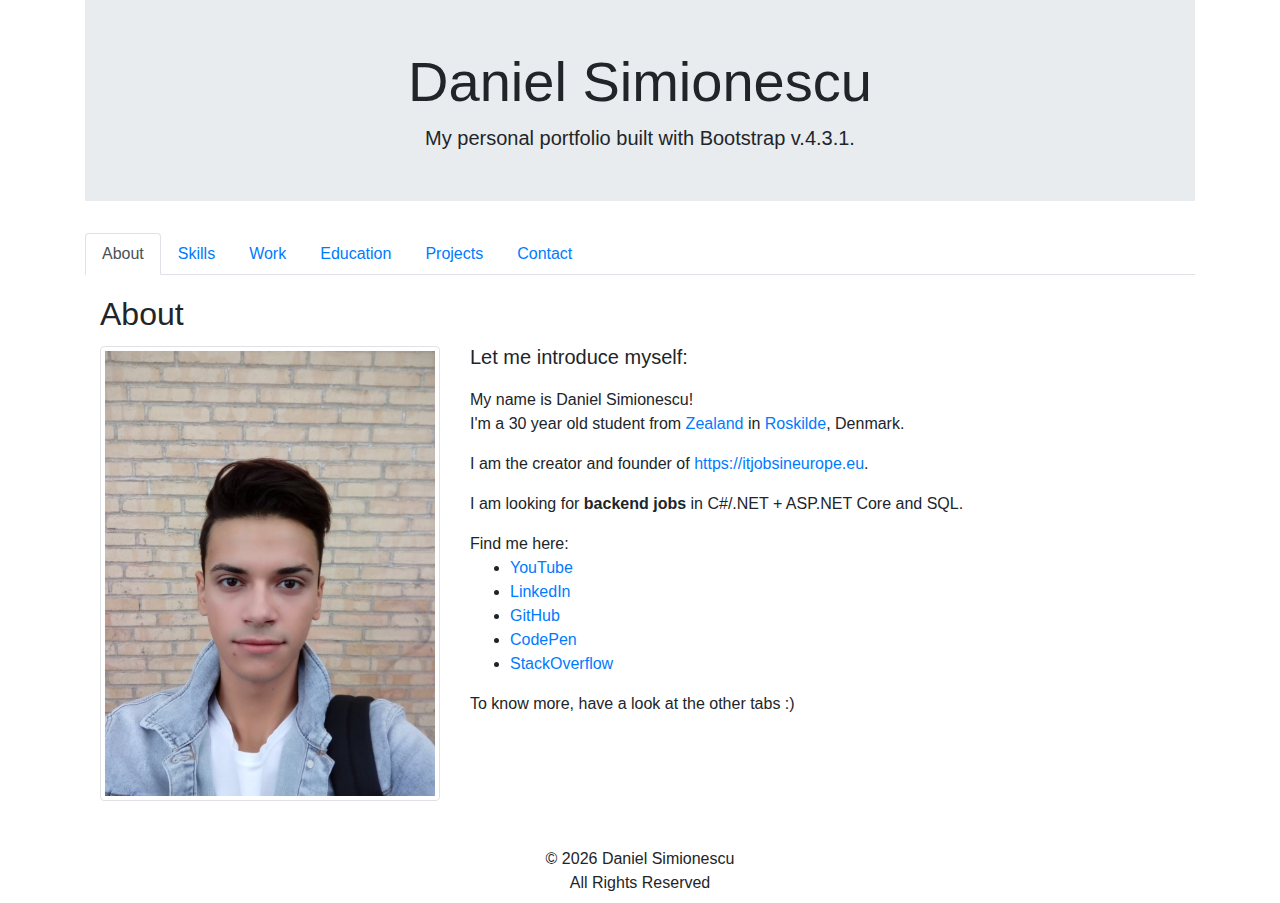
<file: index.html>
<!DOCTYPE html>
<html lang="en">
<head>
    <meta charset="UTF-8">
    <meta name="viewport" content="width=device-width, initial-scale=1.0">
    <meta http-equiv="X-UA-Compatible" content="ie=edge">
    <link rel="stylesheet" href="https://stackpath.bootstrapcdn.com/bootstrap/4.3.1/css/bootstrap.min.css" integrity="sha384-ggOyR0iXCbMQv3Xipma34MD+dH/1fQ784/j6cY/iJTQUOhcWr7x9JvoRxT2MZw1T" crossorigin="anonymous">
    <link rel="stylesheet" href="common.css">
    <title>Daniel Simionescu | Portfolio</title>
</head>
<body>
    <div class="container">
        <div class="jumbotron jumbotron-fluid">
            <div class="container">
                <h1 class="display-4 text-center">Daniel Simionescu</h1>
                <p class="lead text-center">My personal <strong>portfolio</strong> built with Bootstrap v.4.3.1.</p>
            </div>
        </div>

        <ul class="nav nav-tabs" id="myTab" role="tablist">
            <li class="nav-item">
                <a class="nav-link active" id="about-tab" data-toggle="tab" href="#about" role="tab" aria-controls="about" aria-selected="true">About</a>
            </li>
            <li class="nav-item">
                <a class="nav-link" id="skills-tab" data-toggle="tab" href="#skills" role="tab" aria-controls="skills" aria-selected="false">Skills</a>
            </li>
            <li class="nav-item">
                <a class="nav-link" id="work-tab" data-toggle="tab" href="#work" role="tab" aria-controls="work" aria-selected="false">Work</a>
            </li>
            <li class="nav-item">
                <a class="nav-link" id="education-tab" data-toggle="tab" href="#education" role="tab" aria-controls="education" aria-selected="false">Education</a>
            </li>
            <li class="nav-item">
                <a class="nav-link" id="projects-tab" data-toggle="tab" href="#projects" role="tab" aria-controls="projects" aria-selected="false">Projects</a>
            </li>
            <li class="nav-item">
                <a class="nav-link" id="contact-tab" data-toggle="tab" href="#contact" role="tab" aria-controls="contact" aria-selected="false">Contact</a>
            </li>
        </ul>

        <div class="tab-content" id="myTabContent">
            <div class="tab-pane fade show active" id="about" role="tabpanel" aria-labelledby="about-tab">
                <div class="container">
                    <h2>About</h2>
                    <div class="row">
                        <div class="col-sm-12 col-md-5 col-lg-4">
                            <img id="portrait-img" src="assets/portrait.jpg" class="img-thumbnail mt-1 mb-2" alt="My portrait">
                        </div>
                        <div class="col-sm-12 col-md-7 col-lg-8">
                            <p class="lead">
                                Let me introduce myself:
                            </p>
                            <p>
                                My name is Daniel Simionescu! <br>
                                I'm a <span id="age"></span> year old student from <a href="https://www.zealand.dk" target="_blank">Zealand</a> in <a href="https://www.google.com/maps/place/roskilde/" target="_blank">Roskilde</a>, Denmark.
                            </p>
                            <p>
                                I am the creator and founder of <a href="https://itjobsineurope.eu">https://itjobsineurope.eu</a>.
                            </p>
                            <p>
                                I am looking for <strong>backend jobs</strong> in C#/.NET + ASP.NET Core and SQL.
                            </p>
                            <p style="margin-bottom: 0; padding-bottom: 0;">
                                Find me here:
                            </p>
                            <ul>
                                <li>
                                    <a href="https://www.youtube.com/channel/UCPIe87uLDW-QZ5FnUZqdxoA" target="_blank">YouTube</a>
                                </li>
                                <li>
                                    <a href="https://www.linkedin.com/in/daniel-simionescu/" target="_blank">LinkedIn</a>
                                </li>
                                <li>
                                    <a href="https://github.com/danielsimionescu" target="_blank">GitHub</a>
                                </li>
                                <li>
                                    <a href="https://codepen.io/danielsimi" target="_blank">CodePen</a>
                                </li>
                                <li>
                                    <a href="https://stackoverflow.com/users/9824013/daniel-simionescu" target="_blank">StackOverflow</a>
                                </li>
                            </ul>
                            <p>
                                To know more, have a look at the other tabs :)
                            </p>
                        </div>
                    </div>
                </div>
            </div>
            <div class="tab-pane fade" id="skills" role="tabpanel" aria-labelledby="skills-tab">
                <div class="container">
                    <h2>Skills</h2>
    
                    <p class="lead">
                        These are the skills that best describe me:
                    </p>
        
                    <ul class="list-group list-group-flush">
                        <li class="list-group-item"><strong>ASP.NET Core 2.2</strong> (C#, LINQ, Entity Framework, Razor, AJAX, xUnit, Moq)</li>
                        <li class="list-group-item"><strong>Node.js</strong> (JavaScript, Express, GraphQL, Electron.js)</li>
                        <li class="list-group-item"><strong>Angular 2+ (2..8)</strong> (TypeScript, JavaScript, RxJS, NgRx)</li>
                        <li class="list-group-item"><strong>Vue 2</strong> (Vuex, Vuetify, Vuepress, Mocha, ESNext)</li>
                        <li class="list-group-item"><strong>CSS Frameworks </strong> (Bootstrap, Foundation, Material Design)</li>
                        <li class="list-group-item"><strong>SQL</strong> (MySQL, MSSQL, SQLite) and <strong>NoSQL</strong> (CosmosDB, Firebase, Mongo)</li>
                        <li class="list-group-item"><strong>Project Management</strong> (Scrum, Agile, UML, Design Sprints)</li>
                        <li class="list-group-item"><strong>Git</strong> (GitHub, Bitbucket)</li>
                        <li class="list-group-item"><strong>Programming Tools</strong> (Visual Studio, Visual Studio Code, SQL Server Management Studio)</li>
                    </ul>
                </div>
            </div>
            <div class="tab-pane fade" id="work" role="tabpanel" aria-labelledby="work-tab">
                <div class="container">
                    <h2>Work</h2>
    
                    <p class="lead">
                        This is my <strong>work experience</strong> that I have accumulated over the past <strong>3 years</strong>:
                    </p>
        
                    <div class="accordion" id="accordionExample">
                        <div class="card">
                            <div class="card-header" id="headingZero">
                                <h2 class="mb-0">
                                    <button class="btn btn-link" type="button" data-toggle="collapse" data-target="#collapseZero" aria-expanded="true" aria-controls="collapseZero">
                                        itjobsineurope &ndash; Founder
                                    </button>
                                </h2>
                            </div>
                        
                            <div id="collapseZero" class="collapse show" aria-labelledby="headingZero" data-parent="#accordionExample">
                                <div class="card-body">
                                    <span class="card-body-image">
                                        <img class="img-fluid" src="assets/itjobsineurope.jpg" alt="itjobsineurope">
                                    </span>
                                    <p>
                                        <strong>Period</strong>: August 2020 &ndash; Present. <br>
                                        <strong>Duration</strong>: 1 month. <br>
                                        <strong>Location</strong>: Copenhagen, Denmark. <br>
                                        <strong>Website</strong>: <a href="https://itjobsineurope.eu/">https://itjobsineurope.eu/</a>
                                    </p>
                                    <p>
                                        An efficient recruitment advertising platform for publishing vacant IT positions by companies across Europe.

                                        It has the core mission to regulate job advertising for the IT industry in Europe. It requires a complete description of responsibilities and requirements and demands transparency about salary ranges, benefits, contract details and inclusivity for their vacant positions. This platform attempts to standardize online recruitment advertising for IT jobs.

                                        <p>
                                            I was responsible for all the tasks from building the website in ASP.NET Core and C# to publishing and marketing it on <a href="https://www.linkedin.com/company/67221950/" target="_blank">LinkedIn</a> and <a href="https://www.youtube.com/channel/UCaV-aLtu3EQiDq0_n7nfSHQ" target="_blank">YouTube</a>.
                                        </p>

                                        <p>
                                            Platform Features:
                                        </p>
                                        <ul>
                                            <li><b>Ethical Recruiting</b>: enforced transparency, strict regulations and promoting inclusivity;</li>
                                            <li><b>One-Time Fee</b>: pay once to activate a job advertisement with unlimited time on the platform (no deactivation date) and no monthly fees;</li>
                                            <li><b>Advanced IT Filters</b>: most performant filtering mechanism to customize job searches by IT roles, programming languages, frameworks, or even software tools;</li>
                                            <li><b>Minimalist UI</b>: easy and clear design inspired by vintage newspapers for job adverts;</li>
                                            <li><b>Authentication-Free</b>: no account is required for publishing or viewing job posts;</li>
                                            <li><b>Ad-Free and Cookie-Free</b>: no annoying third-party ads and no unethical user tracking.</li>
                                        </ul>
                                    </p>
                                </div>
                            </div>
                        </div>
                        <div class="card">
                            <div class="card-header" id="headingOne">
                            <h2 class="mb-0">
                                <button class="btn btn-link" type="button" data-toggle="collapse" data-target="#collapseOne" aria-expanded="false" aria-controls="collapseOne">
                                    Oracle &ndash; Application Consultant
                                </button>
                            </h2>
                            </div>
                        
                            <div id="collapseOne" class="collapse" aria-labelledby="headingOne" data-parent="#accordionExample">
                            <div class="card-body">
                                <span class="card-body-image">
                                    <img class="img-fluid" src="assets/oracle.png" alt="Oracle">
                                </span>
                                <p>
                                    <strong>Period</strong>: April 2019 &ndash; May 2019. <br>
                                    <strong>Duration</strong>: 2 months. <br>
                                    <strong>Location</strong>: Bucharest, Romania. <br>
                                    <strong>Website</strong>: <a href="https://www.oracle.com/index.html" target="_blank">https://www.oracle.com/</a>
                                </p>
                                <p>
                                    Part of the <strong>Global Health Sciences Team</strong> concerned with building applications for the pharmaceutical sector (life science/healthcare).
                                    <p>
                                        As a <strong>C#/.NET Developer</strong>, I was responsible for:
                                        <ul>
                                            <li>developing web/phone-based application for clinical trial management (patient enrollment, randomization, drug supply and reconciliation);</li>
                                            <li>working with clients to gather functional and technical requirements;</li>
                                            <li>participating/leading technical training sessions;</li>
                                            <li>writing detailed technical specifications;</li>
                                            <li>working collaboratively in a global team.</li>
                                        </ul>
                                    </p>
                                </p>
                            </div>
                            </div>
                        </div>
                        <div class="card">
                            <div class="card-header" id="headingTwo">
                                <h2 class="mb-0">
                                    <button class="btn btn-link collapsed" type="button" data-toggle="collapse" data-target="#collapseTwo" aria-expanded="false" aria-controls="collapseTwo">
                                        EuroForm A/S &ndash; Software Developer
                                    </button>
                                </h2>
                            </div>
                            <div id="collapseTwo" class="collapse" aria-labelledby="headingTwo" data-parent="#accordionExample">
                            <div class="card-body">
                                <span class="card-body-image">
                                    <img class="img-fluid" src="assets/euroform.png" alt="EuroForm A/S">
                                </span>
                                <p>
                                    <strong>Period</strong>: October 2015 &ndash; September 2017. <br>
                                    <strong>Duration</strong>: 2 years. <br>
                                    <strong>Location</strong>: Smoerum/Ballerup (Copenhagen), Denmark. <br>
                                    <strong>Website</strong>: <a href="https://euroform.com/" target="_blank">https://euroform.com/</a>
                                </p>
                                <p>
                                    Charged with the design, development and testing of several software components which are part of the <a href="https://jetadvice.com/products/premium/" target="_blank">JetAdvice Premium</a> product.
                                </p>
                                <p>
                                    As a <strong>Lead Developer</strong> for JetAdvice Premium, I built:
                                    <ul>
                                        <li>a generic reporting service, that is able to merge <i>&ldquo;any HTML template&rdquo;</i> with a set of corresponding data;</li>
                                        <li>a service that fetches the required data for JetAdvice Premium reports and forwards it to the first service;</li>
                                        <li>a web portal where existing users are able to log in and order a report.</li>
                                    </ul>
                                </p>
                                <p>
                                    For the recommendation letter, please contact me.
                                </p>
                            </div>
                            </div>
                        </div>
                        <div class="card">
                            <div class="card-header" id="headingThree">
                                <h2 class="mb-0">
                                    <button class="btn btn-link collapsed" type="button" data-toggle="collapse" data-target="#collapseThree" aria-expanded="false" aria-controls="collapseThree">
                                        Zealand &ndash; Student Assistant
                                    </button>
                                </h2>
                            </div>
                            <div id="collapseThree" class="collapse" aria-labelledby="headingThree" data-parent="#accordionExample">
                            <div class="card-body">
                                <span class="card-body-image">
                                    <img class="img-fluid" src="assets/zealand.gif" alt="Zealand">
                                </span>
                                <p>
                                    <strong>Period</strong>: September 2016 &ndash; February 2017. <br>
                                    <strong>Duration</strong>: 6 months. <br>
                                    <strong>Location</strong>: Roskilde, Denmark. <br>
                                    <strong>Website</strong>: <a href="https://www.zealand.dk/" target="_blank">https://www.zealand.dk/</a>
                                </p>
                                <p>
                                    Helped students from 2<sup>nd</sup> and 3<sup>rd</sup> semesters better understand <strong>.NET programming</strong> and some related frameworks:
                                    <ul>
                                        <li>C#</li>
                                        <li>Entity Framework</li>
                                        <li>REST Web Services</li>
                                        <li>LINQ</li>
                                        <li>Universal Windows Platform (UWP) Apps</li>
                                    </ul>
                                </p>
                                <p>
                                    For the recommendation letter, please contact me.
                                </p>
                            </div>
                            </div>
                        </div>
                    </div>
                </div>
            </div>
            <div class="tab-pane fade" id="education" role="tabpanel" aria-labelledby="education-tab">
                <div class="container">
                    <h2>Education</h2>
                    <p class="lead">
                        Here are all the educational institutions and the degrees I've attended:
                    </p>
                    <div class="accordion" id="accordionExample2">
                        <div class="card">
                            <div class="card-header" id="headingOne2">
                                <h2 class="mb-0">
                                    <button class="btn btn-link" type="button" data-toggle="collapse" data-target="#collapseOne2" aria-expanded="true" aria-controls="collapseOne2">
                                        Zealand Sjællands Erhvervsakademi &ndash; PBA (Top-UP) Degree in Web Development
                                    </button>
                                </h2>
                            </div>
                            <div id="collapseOne2" class="collapse show" aria-labelledby="headingOne2" data-parent="#accordionExample2">
                                <div class="card-body">
                                    <span class="card-body-image">
                                        <img class="img-fluid" src="assets/zealand.gif" alt="Zealand">
                                    </span>
                                    <p>
                                        <strong>Period</strong>: 2019 &ndash; 2021 (on-going) <br>
                                        <strong>Duration</strong>: 1&#189; years. <br>
                                        <strong>Location</strong>: Roskilde, Denmark. <br>
                                        <strong>Website</strong>: <a href="https://www.zealand.dk/" target="_blank">https://www.zealand.dk/</a>
                                    </p>
                                    <p>
                                        These are the main subjects/topics that I learned during this degree for each semester:
                                        <ol>
                                            <li>Angular 2+, RxJS, Firebase, Scrum, Design Sprints, Bootstrap, Foundation, Sass, Wordpress, Umbraco, User Interface Design;</li>
                                            <li>PHP, Laravel, React, Redux, ReasonML, NativeScript with Angular</li>
                                            <li>Entrepreneurial internship: <a href="https://itjobsineurope.eu" target="_blank">https://itjobsineurope.eu</a> built with C# and ASP.NET Core.</li>
                                        </ol>
                                    </p>
                                </div>
                            </div>
                        </div>
                        <div class="card">
                            <div class="card-header" id="headingTwo2">
                                <h2 class="mb-0">
                                    <button class="btn btn-link" type="button" data-toggle="collapse" data-target="#collapseTwo2" aria-expanded="false" aria-controls="collapseTwo2">
                                        Zealand Sjællands Erhvervsakademi &ndash; AP Degree in Computer Science
                                    </button>
                                </h2>
                            </div>
                        
                            <div id="collapseTwo2" class="collapse" aria-labelledby="headingTwo2" data-parent="#accordionExample2">
                                <div class="card-body">
                                    <span class="card-body-image">
                                        <img class="img-fluid" src="assets/zealand.gif" alt="Zealand">
                                    </span>
                                    <p>
                                        <strong>Period</strong>: 2015 &ndash; 2018. <br>
                                        <strong>Duration</strong>: 2&#189; years. <br>
                                        <strong>Location</strong>: Roskilde, Denmark. <br>
                                        <strong>Website</strong>: <a href="https://www.zealand.dk/" target="_blank">https://www.zealand.dk/</a>
                                    </p>
                                    <p>
                                        These are the main subjects/topics learned per semester:
                                        <ol>
                                            <li>Object-Oriented Programming in C#, Universal Windows Platform (UWP) Apps, VS, VSCode, Git, GitHub;</li>
                                            <li>REST APIs, MVC, LINQ, Entity Framework, SQL;</li>
                                            <li>Networking, Web Services (SOAP, WCF, WPF), ASP.NET Core, Scrum, Agile, RUP, UML, MSSQL, Azure;</li>
                                            <li>Angular, MEAN Stack (Mongo, Express, Angular, Node), HTML, CSS, JavaScript, jQuery, Firebase;</li>
                                            <li>Internship at <a href="https://euroform.com/" target="_blank">EuroForm A/S</a> (C#, ASP.NET MVC, JavaScript).</li>
                                        </ol>
                                    </p>
                                </div>
                            </div>
                        </div>
                        <div class="card">
                            <div class="card-header" id="headingThree2">
                                <h2 class="mb-0">
                                    <button class="btn btn-link collapsed" type="button" data-toggle="collapse" data-target="#collapseThree2" aria-expanded="false" aria-controls="collapseThree2">
                                        Dumitru Dumitrescu Technological High School &ndash; Mathematics and Informatics
                                    </button>
                                </h2>
                            </div>
                            <div id="collapseThree2" class="collapse" aria-labelledby="headingThree2" data-parent="#accordionExample2">
                                <div class="card-body">
                                    <span class="card-body-image">
                                        <img class="img-fluid" src="assets/ddb.png" alt="High School">
                                    </span>
                                    <p>
                                        <strong>Period</strong>: 2011 &ndash; 2015. <br>
                                        <strong>Duration</strong>: 4 years. <br>
                                        <strong>Location</strong>: Buftea (Bucharest), Romania. <br>
                                        <strong>Website</strong>: <a href="http://ddbuftea.ro/" target="_blank">http://ddbuftea.ro/</a>
                                    </p>
                                    <p>
                                        Obtained a certificate of <strong>Assistant Programmer Analyst</strong>.
                                    </p>
                                    <p>
                                        Gratuated with a Baccalaureate Diploma.
                                    </p>
                                    <p>
                                        Top subjects: Computer Science / Informatics (C++, SQL, HTML, CSS), Mathematics, Physics, Chemistry, Biology, English.
                                    </p>
                                    <p>
                                        <strong>ECDL</strong> &ndash; European Computer Driving License (Microsoft Office 2015):
                                        <ul>
                                            <li>Word Processing</li>
                                            <li>Computer Essentials</li>
                                            <li>Online Essentials</li>
                                            <li>Presentation</li>
                                            <li>Access (Databases)</li>
                                            <li>Spreadsheets</li>
                                        </ul>
                                    </p>
                                </div>
                            </div>
                        </div>
                    </div>
                </div>
            </div>
            <div class="tab-pane fade" id="projects" role="tabpanel" aria-labelledby="projects-tab">
                <div class="container">
                    <h2>Projects</h2>
                    <p class="lead">
                        Here are some <strong>publicly</strong> available projects that I have worked on:
                    </p>
                    <div class="card text-center mb-4">
                        <div class="card-header">
                            ASP.NET Core
                        </div>
                        <div class="card-body">
                            <h5 class="card-title">itjobsineurope.eu</h5>
                            <p class="card-text">An efficient recruitment advertising platform for publishing vacant IT positions by companies across Europe.</p>
                            <p class="card-text">This platform was fully custom-made with <strong>ASP.NET Core, C#, JavaScript served by Nginx on Linux</strong>.</p>
                            <a href="https://itjobsineurope.eu/" class="btn btn-primary" target="_blank">Live</a>
                        </div>
                        <div class="card-footer text-muted">
                            2020
                        </div>
                    </div>
                    <div class="card text-center mb-4">
                        <div class="card-header">
                            Bootstrap Framework
                        </div>
                        <div class="card-body">
                            <h5 class="card-title">Personal Portfolio</h5>
                            <p class="card-text">My personal portfolio showing my work experience, education and projects.</p>
                            <p class="card-text">This static website was made with <strong>Bootstrap v.4</strong>.</p>
                            <a href="https://danielsimionescu.netlify.com/" class="btn btn-primary" target="_blank">Live</a>
                            <a href="https://github.com/danielsimionescu/portfolio-bootstrap" class="btn btn-secondary" target="_blank">Repo</a>
                        </div>
                        <div class="card-footer text-muted">
                            2019
                        </div>
                    </div>
                    <div class="card text-center mb-4">
                        <div class="card-header">
                            Third-party platform
                        </div>
                        <div class="card-body">
                            <h5 class="card-title">YouTube Channel</h5>
                            <p class="card-text">My personal channel with <strong>37 videos</strong> teaching C# and JavaScript concepts.</p>
                            <a href="https://www.youtube.com/channel/UCPIe87uLDW-QZ5FnUZqdxoA" class="btn btn-primary" target="_blank">YouTube</a>
                        </div>
                        <div class="card-footer text-muted">
                            2018
                        </div>
                    </div>
                    <div class="card text-center mb-4">
                        <div class="card-header">
                            Open-source library
                        </div>
                        <div class="card-body">
                            <h5 class="card-title">Personal Blog</h5>
                            <p class="card-text">Tutorials as blog articles about various C# and JavaScript topics.</p>
                            <p class="card-text">This static website was made with: <strong>Vue.js</strong>, <strong>Vuepress</strong> and <strong>Markdown</strong>.</p>
                            <a href="https://danielsimionescu.com/" class="btn btn-primary" target="_blank">Live</a>
                            <a href="https://github.com/danielsimionescu/website" class="btn btn-secondary" target="_blank">Repo</a>
                        </div>
                        <div class="card-footer text-muted">
                            2018
                        </div>
                    </div>
                    <div class="card text-center mb-4">
                        <div class="card-header">
                            Vue.js
                        </div>
                        <div class="card-body">
                            <h5 class="card-title">Randomizer</h5>
                            <p class="card-text">A tiny Web App that composes a random stack of frameworks and languages for fun.</p>
                            <p class="card-text">This was made with: <strong>Vue.js</strong> and <strong>Vuetify</strong>.</p>
                            <a href="https://framework-randomizer.netlify.com/" class="btn btn-primary" target="_blank">Live</a>
                            <a href="https://github.com/danielsimionescu/randomizer" class="btn btn-secondary" target="_blank">Repo</a>
                        </div>
                        <div class="card-footer text-muted">
                            2018
                        </div>
                    </div>
                </div>
            </div>
            <div class="tab-pane fade" id="contact" role="tabpanel" aria-labelledby="contact-tab">
                <div class="container">
                    <h2>Contact me</h2>
                    <p class="lead">
                        For business enquiries, feel free to contact me:
                    </p>
                    <form action="https://formspree.io/danielsimionescu1996@gmail.com" method="POST">
                        <div class="form-group">
                            <label for="name">Name</label>
                            <input name="name" type="text" class="form-control" id="name" aria-describedby="name" placeholder="Enter your name" required>
                        </div>
                        <div class="form-group">
                            <label for="email">Email address</label>
                            <input name="email" type="email" class="form-control" id="email" aria-describedby="email" placeholder="Enter your email" required>
                            <small id="emailHelp" class="form-text text-muted">I'll never share your email with anyone else.</small>
                        </div>
                        <div class="form-group">
                            <label for="message">Message</label>
                            <textarea name="message" class="form-control" id="message" rows="3" placeholder="Type your message..." required></textarea>
                            <small class="form-text text-muted">
                                Powered by <a href="https://formspree.io/" target="_blank">Formspree.io</a>.
                            </small>
                        </div>
                        <button type="submit" class="btn btn-primary">Send</button>
                    </form>
                </div>
            </div>
        </div>

        <footer class="text-center pt-2 pb-2">
            &copy; <span id="current_year"></span> Daniel Simionescu <br> All Rights Reserved
        </footer>

    </div>

    <script>
    document.getElementById("age").innerText = new Date().getFullYear() - 1996;
    document.getElementById("current_year").innerText = new Date().getFullYear();
    </script>

    <script src="https://code.jquery.com/jquery-3.3.1.slim.min.js" integrity="sha384-q8i/X+965DzO0rT7abK41JStQIAqVgRVzpbzo5smXKp4YfRvH+8abtTE1Pi6jizo" crossorigin="anonymous"></script>
    <script src="https://cdnjs.cloudflare.com/ajax/libs/popper.js/1.14.7/umd/popper.min.js" integrity="sha384-UO2eT0CpHqdSJQ6hJty5KVphtPhzWj9WO1clHTMGa3JDZwrnQq4sF86dIHNDz0W1" crossorigin="anonymous"></script>
    <script src="https://stackpath.bootstrapcdn.com/bootstrap/4.3.1/js/bootstrap.min.js" integrity="sha384-JjSmVgyd0p3pXB1rRibZUAYoIIy6OrQ6VrjIEaFf/nJGzIxFDsf4x0xIM+B07jRM" crossorigin="anonymous"></script>

</body>
</html>
</file>
<file: common.css>
.tab-pane {
    margin-top: 20px;
    margin-bottom: 30px;
}

.card-body-image img {
    height: 60px;
    float: right;
}

.jumbotron {
    padding-top: 3rem;
    padding-bottom: 2rem;
}
</file>
